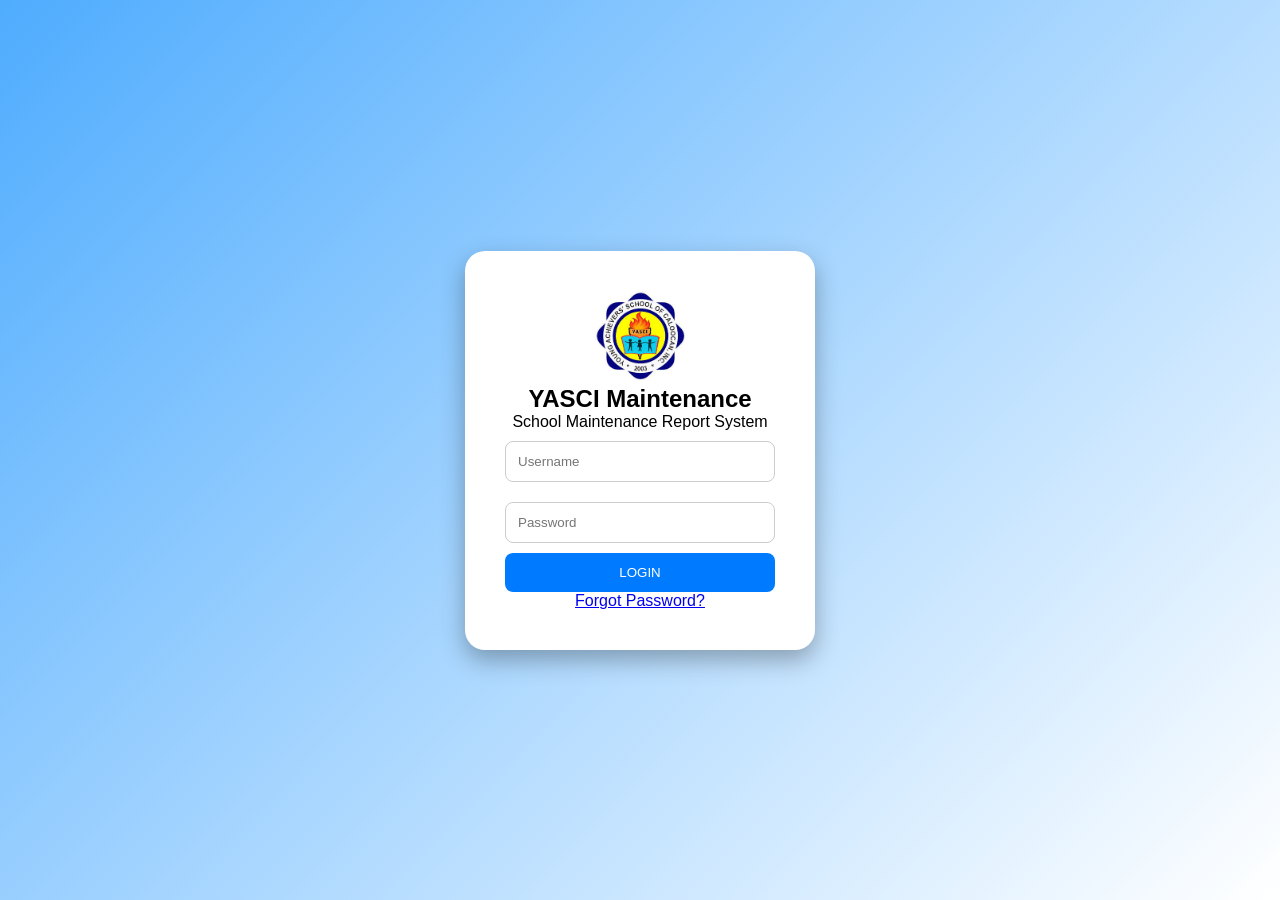
<file: index.html>
<!DOCTYPE html>
<html>
<head>
    <title>YASCI Login</title>
    <link rel="stylesheet" href="style.css"> <!--style-->
</head>

<body class="login-page">  <!--login page-->

<div class="login-container">

    <img src="images.jpg" class="login-logo">
    <h2>YASCI Maintenance</h2>
    <p>School Maintenance Report System</p>

    <input type="text" id="username" placeholder="Username">
    <input type="password" id="password" placeholder="Password">

    <button onclick="login()">LOGIN</button>

    <p>
        <a href="#">Forgot Password?</a>
    </p>

</div>


<script>

function login(){

    let username = document.getElementById("username").value;
    let password = document.getElementById("password").value;

    if(username === "admin" && password === "12345"){  <!--User and password-->
        window.location.href = "home.html";
    }
    else{
        alert("Incorrect Username or Password");
    }

}

</script>

</body>
</html>
</file>
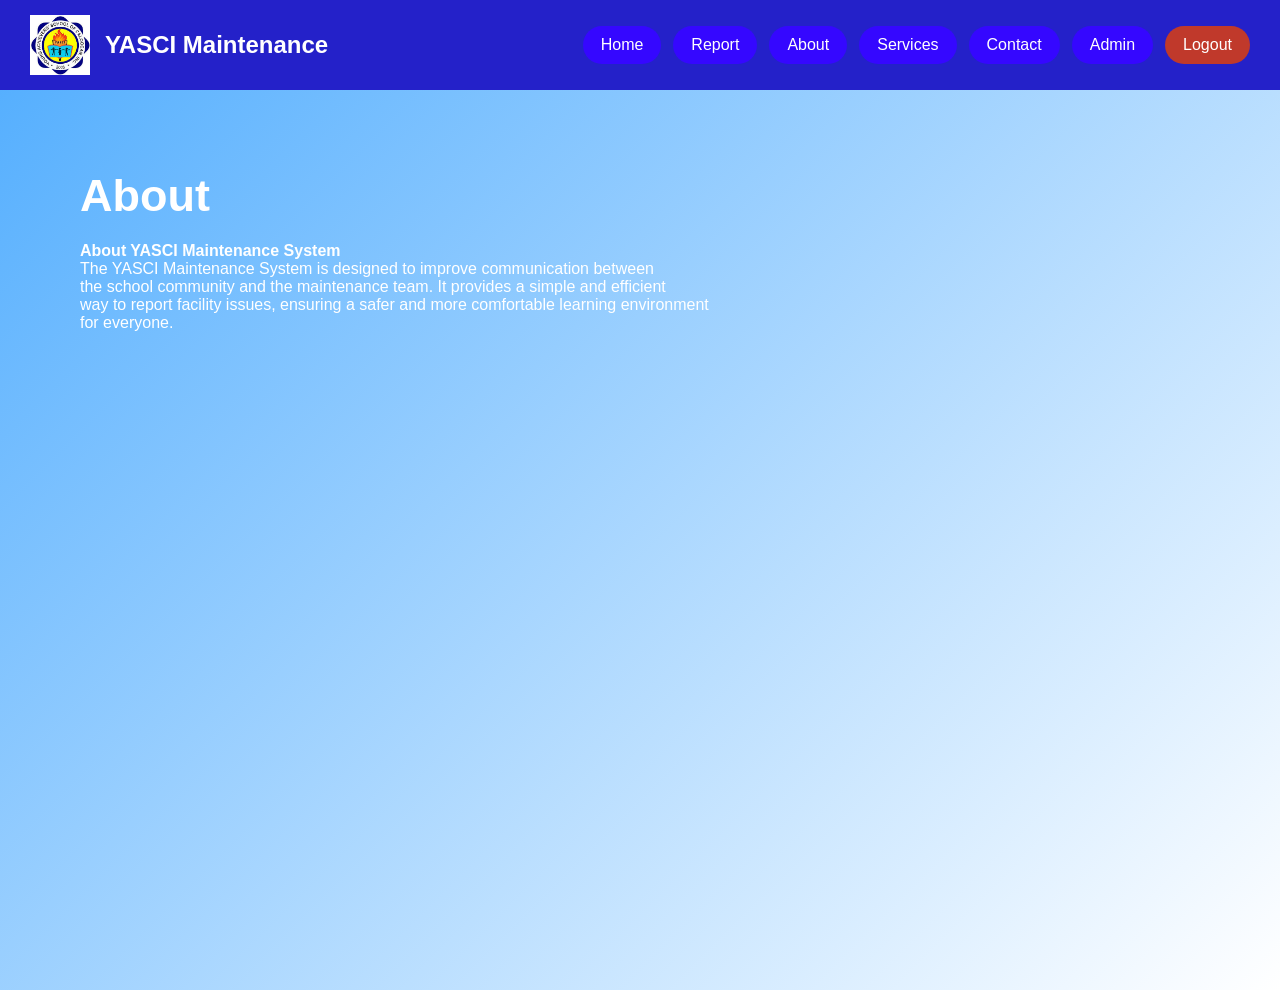
<file: about.html>
<!DOCTYPE html>
<html>

<head> 

<title>About</title>

        <link rel="stylesheet" href="style.css"> <!--style-->

</head>


<body>


<header>               <!--About page-->

<div class="brand">

<img src="images.jpg" class="logo">
<h2>YASCI Maintenance</h2>

</div>

    <nav>
        <a href="home.html">Home</a>
        <a href="report.html">Report</a>
        <a href="about.html">About</a>
        <a href="services.html">Services</a>
        <a href="contact.html">Contact</a>
        <a href="admin.html">Admin</a>
        <a href="index.html" class="logout">Logout</a>
    </nav>


</header>

<section>

<h1>About</h1>
                   <!--paragraph :]-->
<h4>About YASCI Maintenance System</h4>
<p>The YASCI Maintenance System is designed to improve communication between <br>
the school community and the maintenance team. It provides a simple and efficient <br>
way to report facility issues, ensuring a safer and more comfortable learning environment <br>
for everyone.
</p>

</section>
</body>
</html>
</file>
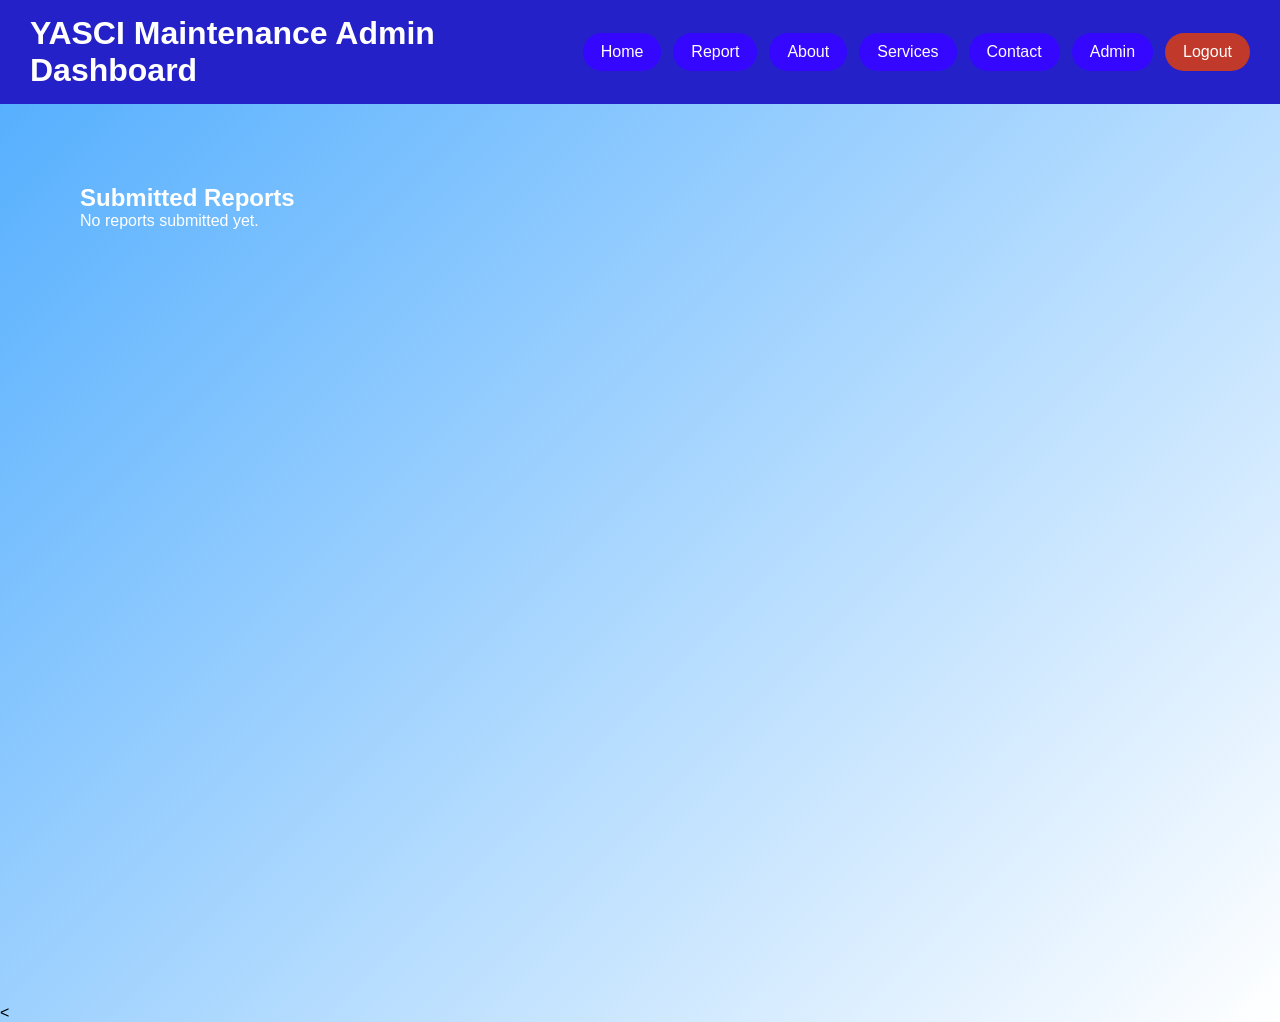
<file: admin.html>
<!DOCTYPE html>
<html>
<head>
    <title>Admin Dashboard</title>
    <link rel="stylesheet" href="style.css">
</head>
<body>

    <header>
        <h1>YASCI Maintenance Admin Dashboard</h1>

    <nav>
        <a href="home.html">Home</a>
        <a href="report.html">Report</a>
        <a href="about.html">About</a>
        <a href="services.html">Services</a>
        <a href="contact.html">Contact</a>
        <a href="admin.html">Admin</a>
        <a href="index.html" class="logout">Logout</a>
    </nav>
    </header>

    <section>
        <h2>Submitted Reports</h2>
        <div id="reportsContainer"></div>
    </section>

<script>
    function loadReports() {
        let reports = JSON.parse(localStorage.getItem("reports")) || [];
        let container = document.getElementById("reportsContainer");
        container.innerHTML = "";
        
        if (reports.length === 0) {
                container.innerHTML = "<p>No reports submitted yet.</p>";
                return;
            }

        reports.forEach((report, index) => {
        container.innerHTML += `
            <div class="report-card">
                <h3>${report.problem}</h3>
                <p><strong>Name:</strong> ${report.name}</p>
                <p><strong>Location:</strong> ${report.location}</p>
                <p><strong>Description:</strong> ${report.description}</p>
                <p><strong>Priority:</strong> ${report.priority}</p>
 
            <p>
                <strong>Status:</strong>
                <select onchange="updateStatus(${index}, this.value)">
                <option value="Pending" ${report.status === "Pending" ? "selected" : ""}>Pending</option>
                <option value="In Progress" ${report.status === "In Progress" ? "selected" : ""}>In Progress</option>
                <option value="Completed" ${report.status === "Completed" ? "selected" : ""}>Completed</option>
                </select>
            </p>

                <button onclick="deleteReport(${index})">
                    Delete Report
                </button>
            </div>
            <hr>
                `;
            });
        }

        function updateStatus(index, newStatus) {
            let reports = JSON.parse(localStorage.getItem("reports")) || [];
            reports[index].status = newStatus;
            localStorage.setItem("reports", JSON.stringify(reports));
            loadReports();
        }
             
        function deleteReport(index) {
            if (confirm("Are you sure you want to delete this report?")) {
            let reports = JSON.parse(localStorage.getItem("reports")) || [];
            reports.splice(index, 1);
            localStorage.setItem("reports", JSON.stringify(reports));
            loadReports();
            }
        }

            loadReports();

</script>


</body>
</html>



<
</file>
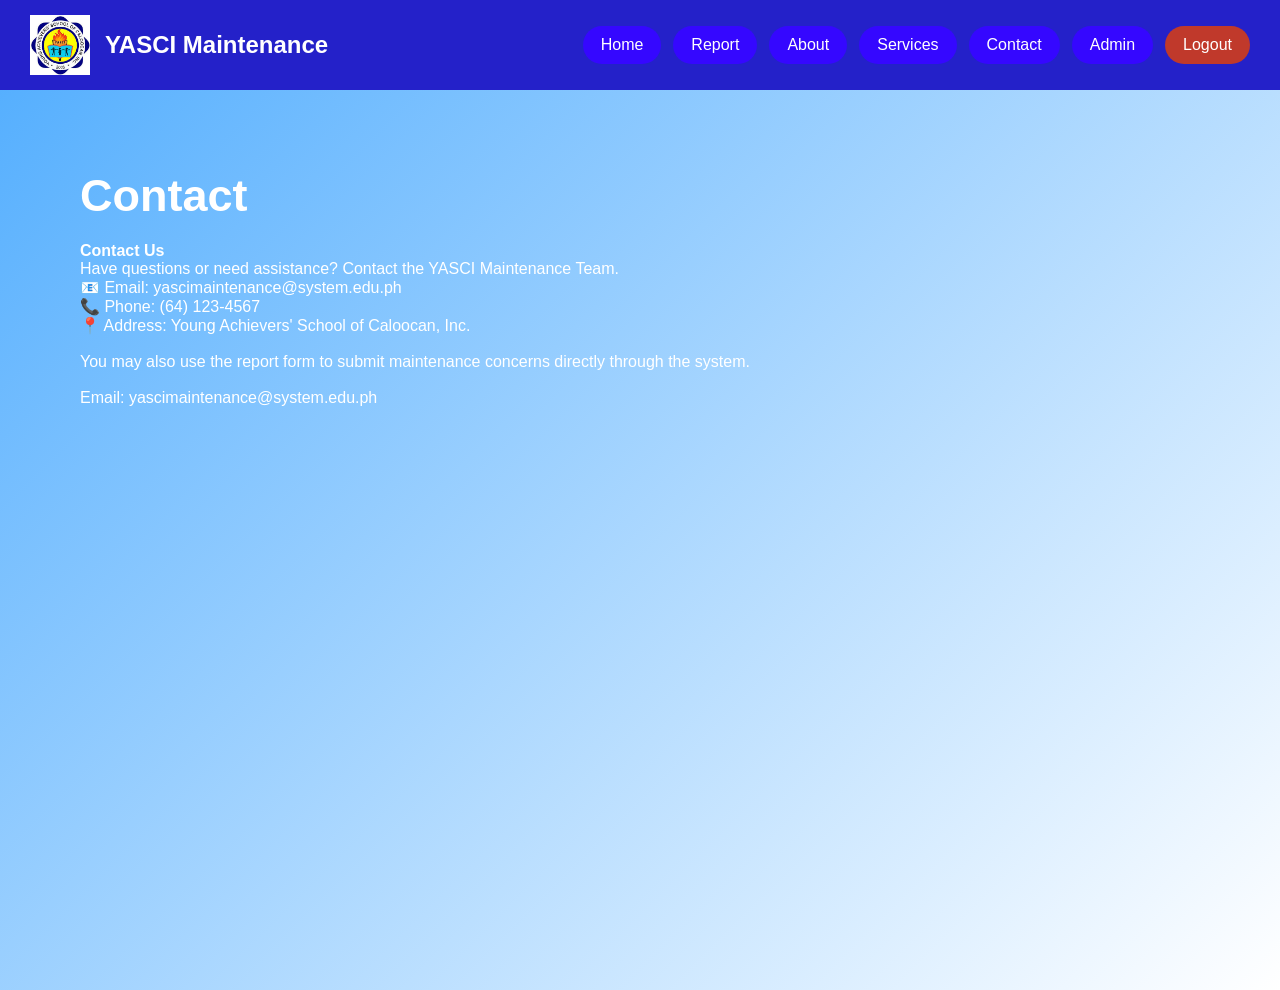
<file: contact.html>
<!DOCTYPE html>
<html>

<head>

<title>Contact</title>
<link rel="stylesheet" href="style.css"> 

</head>

<body>


<header>

<div class="brand">

<img src="images.jpg" class="logo">

<h2>YASCI Maintenance</h2>

</div>


<nav>

<a href="home.html">Home</a>
<a href="report.html">Report</a>
<a href="about.html">About</a>
<a href="services.html">Services</a>
<a href="contact.html">Contact</a>
<a href="admin.html">Admin</a>
<a href="index.html" class="logout">Logout</a>

</nav>


</header>



<section>


<h1>
Contact
</h1>

<h4>Contact Us</h4>
<p>
Have questions or need assistance? Contact the YASCI Maintenance Team.<br>

📧 Email: yascimaintenance@system.edu.ph<br>
📞 Phone: (64) 123-4567<br>
📍 Address: Young Achievers' School of Caloocan, Inc.<br> <br>

You may also use the report form to submit maintenance concerns directly through the system.

<br><br>

Email:
yascimaintenance@system.edu.ph
</p>

</section> 


</body>
</html>
</file>
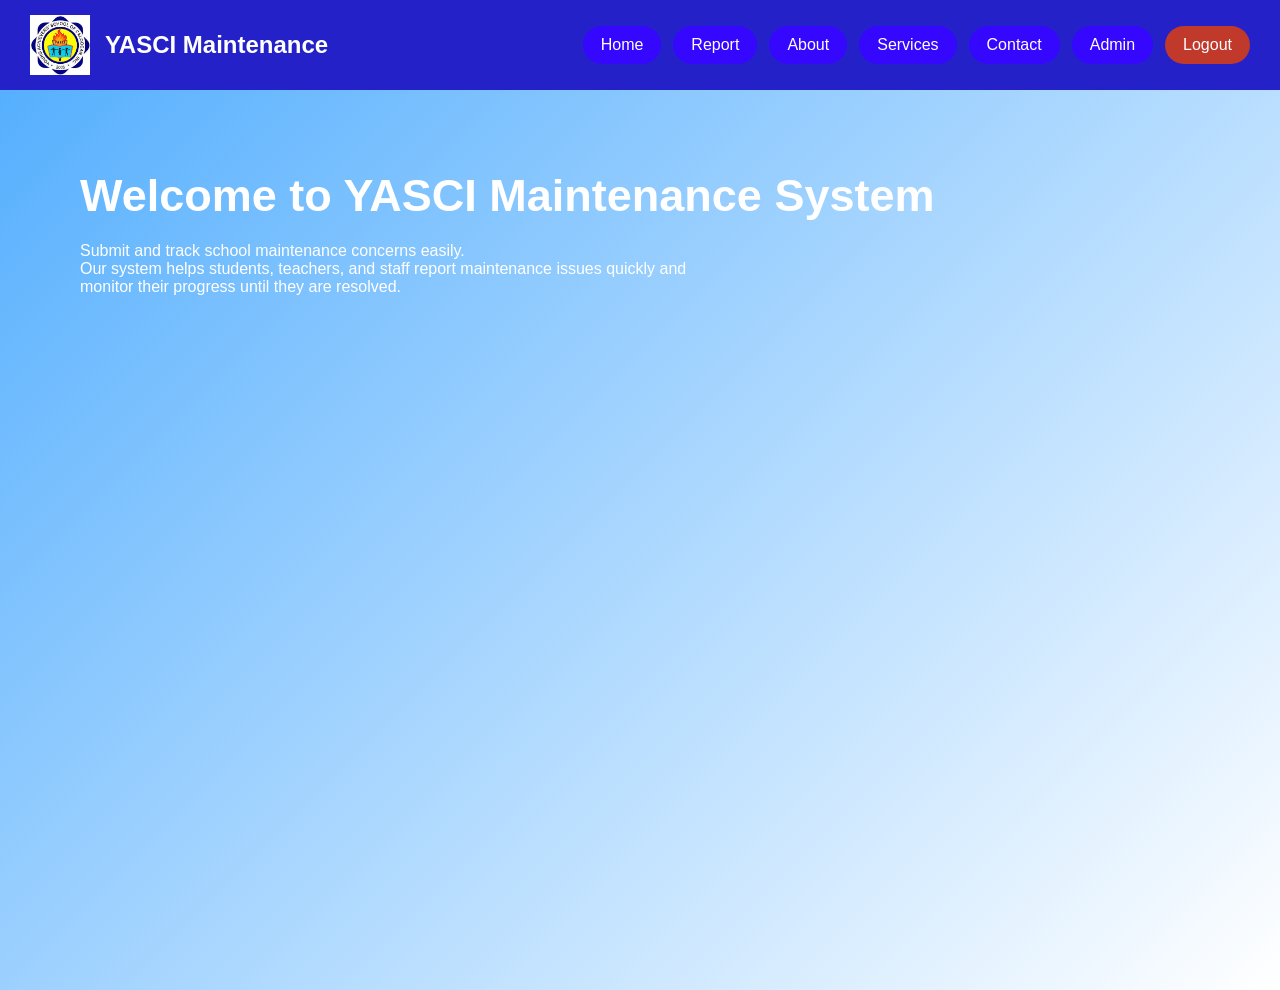
<file: home.html>
<!DOCTYPE html>
<html>

<head>

<title>YASCI Home</title>
<link rel="stylesheet" href="style.css"> <!--style-->

</head> 


<body>


<header>                                 <!--home page-->

<div class="brand">

<img src="images.jpg" class="logo">

<h2>YASCI Maintenance</h2>

</div>


    <nav>
        <a href="home.html">Home</a>
        <a href="report.html">Report</a>
        <a href="about.html">About</a>
        <a href="services.html">Services</a>
        <a href="contact.html">Contact</a>
        <a href="admin.html">Admin</a>
        <a href="index.html" class="logout">Logout</a>
    </nav>


</header>



<section>

<h1>
Welcome to YASCI Maintenance System
</h1>


<p>
Submit and track school maintenance concerns easily. <br>
Our system helps students, teachers, and staff report maintenance issues quickly and <br>
monitor their progress until they are resolved.
</p>


</section>
</body>
</html>
</file>
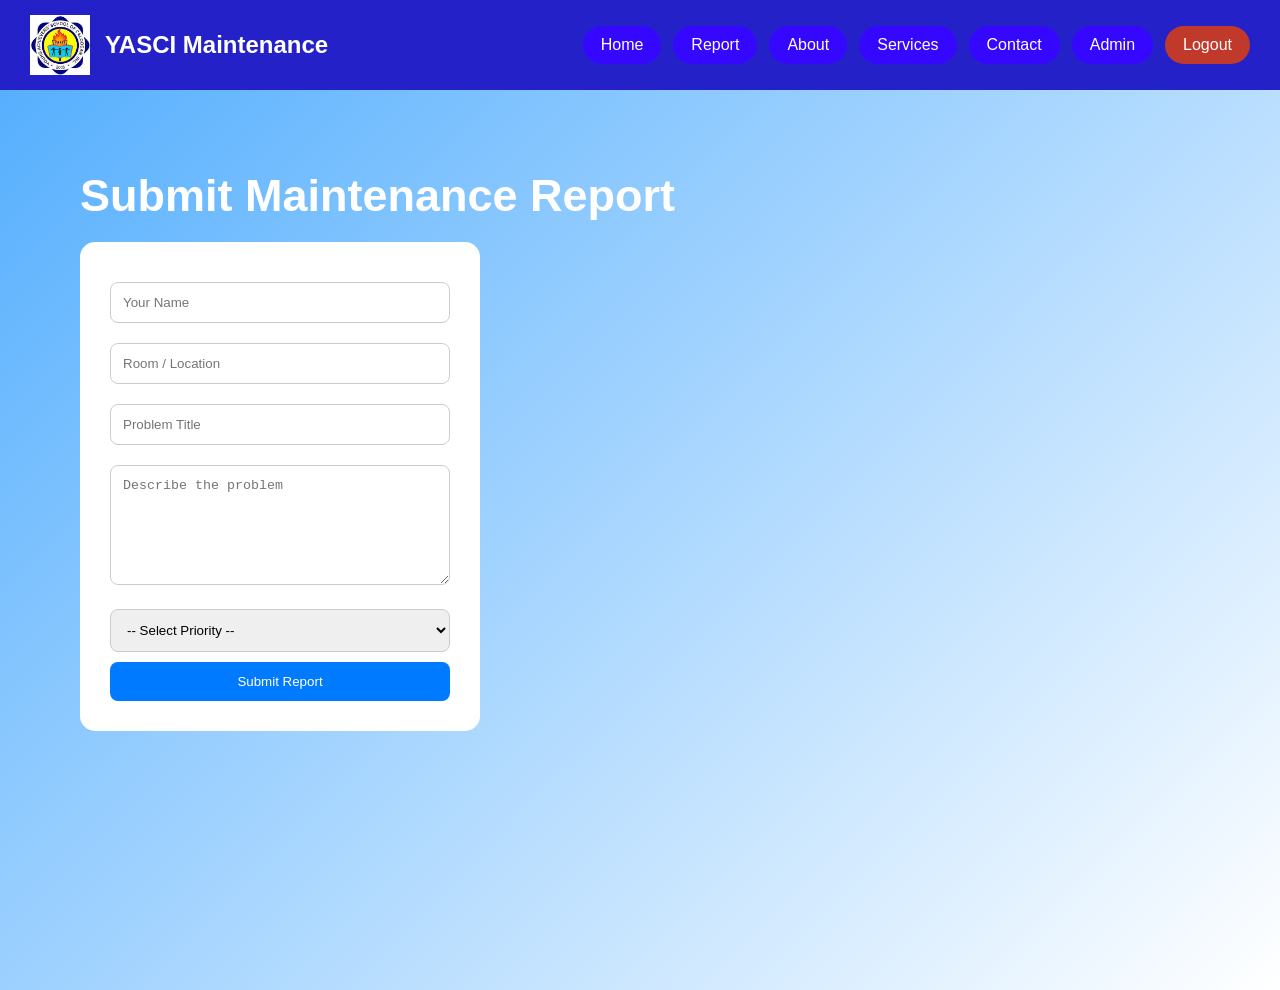
<file: report.html>
<!DOCTYPE html>
<html>

<head>

<title>Maintenance Report</title>
<link rel="stylesheet" href="style.css"> <!--Style-->

</head>


<body>


<header>                          <!-- Report page-->

    <div class="brand">

        <img src="images.jpg" class="logo">
        <h2>YASCI Maintenance</h2>       

    </div>

    <nav>
        <a href="home.html">Home</a>
        <a href="report.html">Report</a>
        <a href="about.html">About</a>
        <a href="services.html">Services</a>
        <a href="contact.html">Contact</a>
        <a href="admin.html">Admin</a>
        <a href="index.html" class="logout">Logout</a>
    </nav>

</header>



<section>

<h1>
Submit Maintenance Report
</h1>


<form class="report-form" onsubmit="submitReport(event)">


<input 
type="text"
id="name"
placeholder="Your Name"
required
>


<input
type="text"
id="location"
placeholder="Room / Location"
required
>

<input
type="text"
id="problem"
placeholder="Problem Title"
required
>

<textarea 
id="description"
placeholder="Describe the problem"
required>
</textarea>

                                    <!--Priority Level-->
<select id="priority" required>
    <option value="">-- Select Priority --</option>
    <option value="Emergency">Emergency - Immediate danger</option>
    <option value="Urgent">Urgent - Needs repair today</option>
    <option value="Normal">Normal - Repair when available</option>
    <option value="Minor">Minor - Can be scheduled</option>
</select>



<button>
Submit Report
</button>

</form>

</section>


<script>
   
<!--Letters only name, problem content-->
function lettersOnly(input) {
    input.value = input.value.replace(/[^A-Za-z\s]/g, '');
}
document.getElementById("name").addEventListener("input", function () {
    lettersOnly(this);
});
document.getElementById("problem").addEventListener("input", function () {
    lettersOnly(this);
});


function submitReport(event){
event.preventDefault();
let report = {

name:
document.getElementById("name").value,

location:
document.getElementById("location").value,

problem:
document.getElementById("problem").value,

description:
document.getElementById("description").value,

priority:
document.getElementById("priority").value,

status:
"Pending"
};



let reports =
JSON.parse(localStorage.getItem("reports")) || [];

reports.push(report);

localStorage.setItem(
"reports",
JSON.stringify(reports)
);

alert("Report submitted successfully!");

document.querySelector("form").reset();
}

</script>


</body>
</html>
</file>
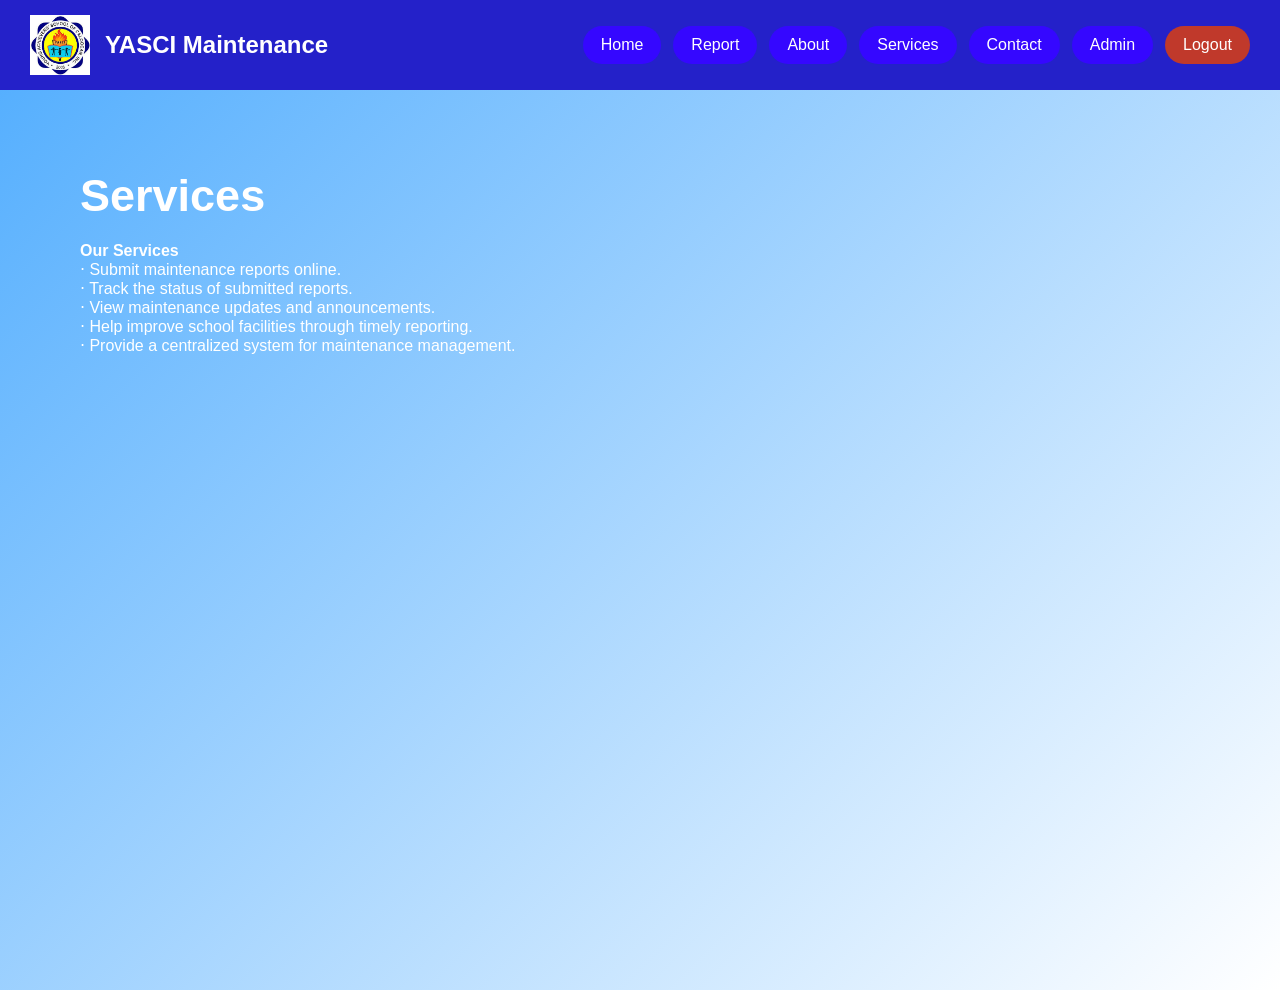
<file: services.html>
<!DOCTYPE html>
<html>

<head>

<title>Service</title>

        <link rel="stylesheet" href="style.css"> <!--style-->
</head>

<body>

<header>               <!--about page-->

<div class="brand">

<img src="images.jpg" class="logo">
<h2>YASCI Maintenance</h2>

</div>

    <nav>
        <a href="home.html">Home</a>
        <a href="report.html">Report</a>
        <a href="about.html">About</a>
        <a href="services.html">Services</a>
        <a href="contact.html">Contact</a>
        <a href="admin.html">Admin</a>
        <a href="index.html" class="logout">Logout</a>
    </nav>


</header>

<section>

<h1>Services</h1>
<h4>Our Services</h4>
<p>                   <!--paragraph-->
⋅ Submit maintenance reports online.<br>
⋅ Track the status of submitted reports.<br>
⋅ View maintenance updates and announcements.<br>
⋅ Help improve school facilities through timely reporting.<br>
⋅ Provide a centralized system for maintenance management.<br>
</p> 

</section>


</body>
</html>
</file>
<file: style.css>
*{
margin:0;
padding:0;
box-sizing:border-box;
}


body{
font-family:Arial, sans-serif;
background:linear-gradient(135deg,#4facfe,white); /* !!! sir, lightblue to white or lightblue to darkblue? ;-; */
}

/* HEADER */
header{
display:flex;
justify-content:space-between;
align-items:center;
background:#2421c9;
padding:15px 30px;
color:white;
}


.brand{
display:flex;
align-items:center;
gap:15px;
}


.logo{
width:60px;
height:60px;
object-fit:contain;
}


nav{
display:flex;
gap:12px;
}


nav a{
background:#3507ff;
color:white;
text-decoration:none;
padding:10px 18px;
border-radius:20px;
transition:.3s;
}


nav a:hover{
background:#3507ff;
transform:translateY(-5px);
}


.logout{
background:#c0392b;
}


/* page content. */

section{
min-height:100vh;
padding:80px;
color:white;
}

section h1{
font-size:45px;
margin-bottom:20px;
}


/* login */

.login-page{
height:100vh;
display:flex;
justify-content:center;
align-items:center;
}


.login-container{
background:white;
padding:40px;
width:350px;
border-radius:20px;
text-align:center;
box-shadow:0 10px 25px rgba(0,0,0,.3);
}


.login-logo{
width:90px;
height:90px;
object-fit:contain;
}


.login-container input{
width:100%;
padding:12px;
margin:10px 0;
border-radius:8px;
border:1px solid #ccc;
}


button{
width:100%;
padding:12px;
background:#007BFF;
color:white;
border:none;
border-radius:8px;
cursor:pointer;
}


button:hover{
background:#0056b3;
}


/* report form */

.report-form{
background:white;
padding:30px;
width:400px;
border-radius:15px;
}

.report-form input,
.report-form textarea,
.report-form select{

width:100%;
padding:12px;
margin:10px 0;
border-radius:8px;
border:1px solid #ccc;
}


.report-form textarea{
height:120px;
}

table{
background:white;
color:black;
width:90%;
border-collapse:collapse;
}

th, td{
padding:15px;
border:1px solid #ccc;
text-align:center;
}

th{
background:#2421c9;
color:white;
}
</file>
